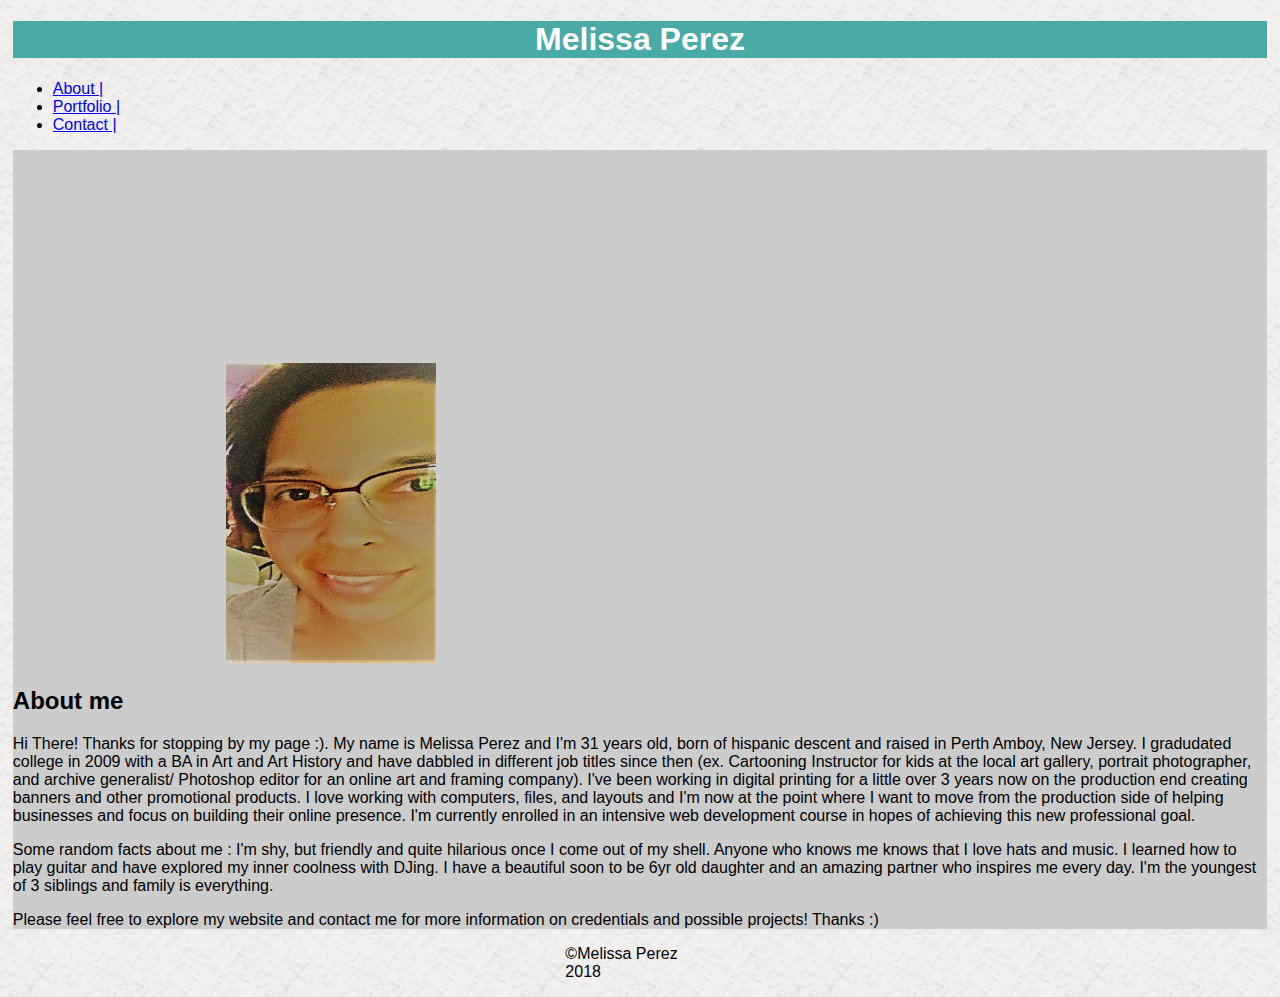
<file: index.html>
<!DOCTYPE html>
<html lang="en">

<head>
    <meta charset="UTF-8">
    <meta name="viewport" content="width=device-width, initial-scale=1.0">
    <meta http-equiv="X-UA-Compatible" content="ie=edge">
    <link rel="stylesheet" href="https://stackpath.bootstrapcdn.com/bootstrap/4.1.3/css/bootstrap.min.css" integrity="sha384-MCw98/SFnGE8fJT3GXwEOngsV7Zt27NXFoaoApmYm81iuXoPkFOJwJ8ERdknLPMO"
        crossorigin="anonymous">
    <link rel="stylesheet" type="text/css" href="style.css">
    <link rel="stylesheet" href="https://use.fontawesome.com/releases/v5.4.1/css/all.css" integrity="sha384-5sAR7xN1Nv6T6+dT2mhtzEpVJvfS3NScPQTrOxhwjIuvcA67KV2R5Jz6kr4abQsz"
        crossorigin="anonymous">

    <title>Bootstrap-Portfolio</title>
</head>

<body>
    <div class="container">
        <div class="row">
            <div class="col-4 py-2">
                <h1>Melissa Perez</h1>
            </div>
            <div class="col-md-4"></div>
            <div class="col-md-4">
                <ul class="nav justify-content-end">
                    <li class="nav-pill">
                        <a class="nav-link" href="index.html"><i class="fas fa-female"></i> About |</a>
                    </li>
                    <li class="nav-item">
                        <a class="nav-link" href="portfolio.html"><i class="far fa-images"></i> Portfolio |</a>
                    </li>
                    <li class="nav-item">
                        <a class="nav-link" href="contact.html"><i class="fas fa-envelope"></i> Contact |</a>
                    </li>
                </ul>
            </div>
        </div>

        <div class="row border border-dark bg-white ">
            <aside class="col-md-3">
                <div class="panel body">
                    <img class="spotlight" src="images/Profile-Pic.jpg" width="210" height="300" />
            </aside>
            <section class="row col-md-9">
                <h2>About me</h2>
                <p>Hi There! Thanks for stopping by my page :). My name is Melissa Perez and I'm 31 years old,
                    born of hispanic descent and raised in
                    Perth Amboy, New Jersey. I gradudated college in
                    2009 with a BA in Art and Art History and have dabbled in different job titles
                    since then (ex. Cartooning Instructor for kids at the local art gallery,
                    portrait photographer, and archive generalist/ Photoshop editor for an online art and framing
                    company). I've been working in digital printing for a little
                    over 3 years now on the production end creating banners and other
                    promotional products. I love working with computers, files, and layouts and I'm now at the
                    point
                    where I want to move from the production side of helping businesses and focus on building
                    their online presence. I'm currently enrolled in an intensive web development course in hopes
                    of achieving this new professional goal. </p>
                <p>Some random facts about me : I'm shy, but friendly and quite hilarious once I come out of my
                    shell.
                    Anyone who knows me knows that I love hats and music. I learned how to play guitar and have
                    explored my inner coolness with DJing. I have a beautiful soon to be 6yr old daughter and an
                    amazing partner who inspires me every day. I'm the youngest of 3 siblings and family is
                    everything.</p>
            </section>
            <div class="row">
                <div class="col-md-1"></div>
                <div class="col-md-10">
                    <p> Please feel free to explore my website and contact me for more information on credentials
                        and possible projects! Thanks :)</p>
                </div>
            </div>

        </div>
    </div>

    <div class="row">
        <div class="border-top">
            <div class="row">
                <div class="container">
                    <footer class="col-lg-12 col-md-12 bg-secondary fixed-bottom">
                        <p class="text-center .text-monospace">&copy;Melissa Perez 2018</p>
                    </footer>
                </div>
            </div>
        </div>
</body>

</html>
</file>
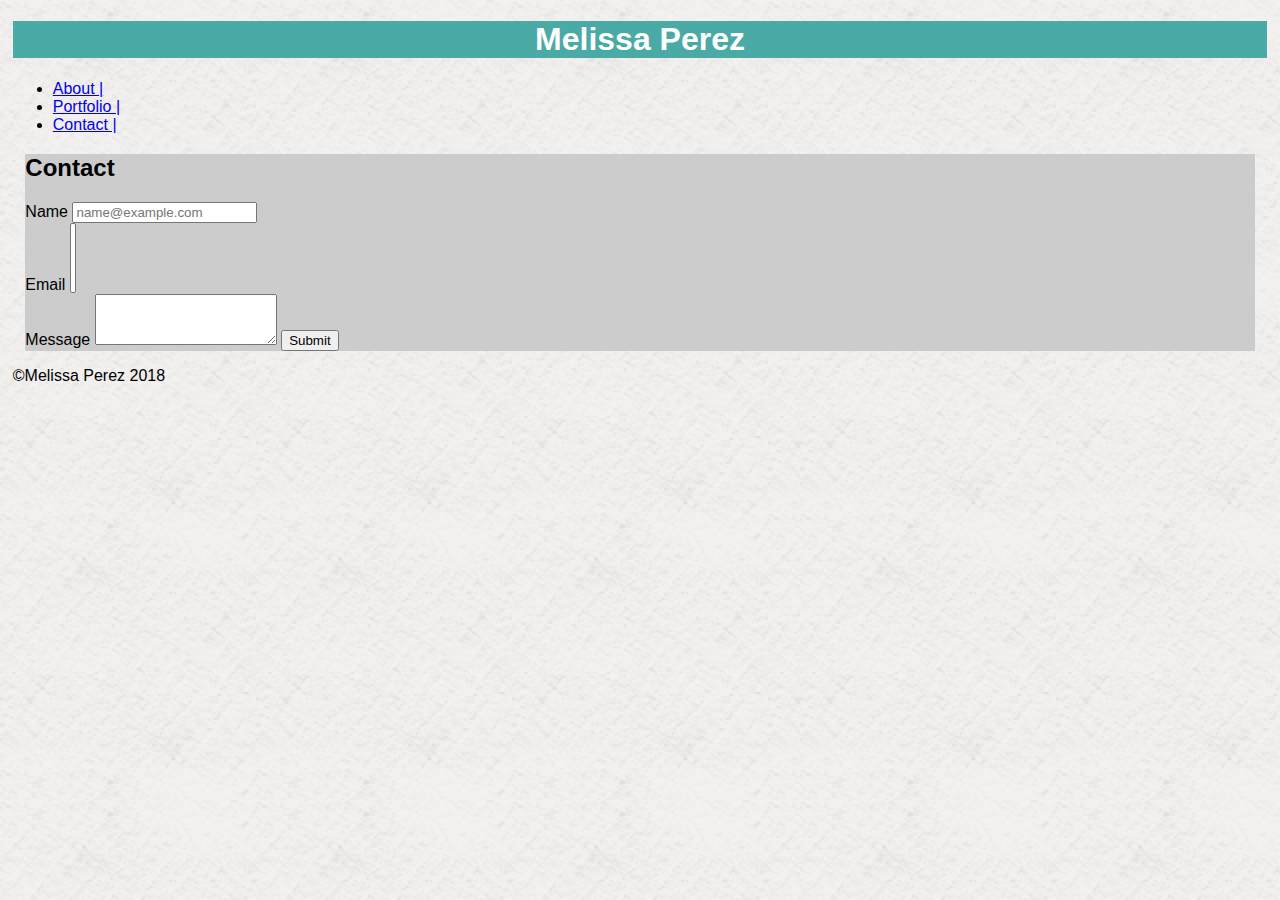
<file: contact.html>
<!DOCTYPE html>
<html lang="en">

<head>
    <meta charset="UTF-8">
    <meta name="viewport" content="width=device-width, initial-scale=1.0">
    <meta http-equiv="X-UA-Compatible" content="ie=edge">
    <link rel="stylesheet" href="https://stackpath.bootstrapcdn.com/bootstrap/4.1.3/css/bootstrap.min.css" integrity="sha384-MCw98/SFnGE8fJT3GXwEOngsV7Zt27NXFoaoApmYm81iuXoPkFOJwJ8ERdknLPMO"
        crossorigin="anonymous">
    <link rel="stylesheet" type="text/css" href="style.css">
    <link rel="stylesheet" href="https://use.fontawesome.com/releases/v5.4.1/css/all.css" integrity="sha384-5sAR7xN1Nv6T6+dT2mhtzEpVJvfS3NScPQTrOxhwjIuvcA67KV2R5Jz6kr4abQsz"
        crossorigin="anonymous">

    <title>Bootstrap-Portfolio</title>
</head>

<body>
    <div class="container">
        <div class="row">
            <div class="col-4 py-2">
                <h1>Melissa Perez</h1>
            </div>
            <div class="col-4"></div>
            <div class="col-4">
                <ul class="nav justify-content-end">
                    <li class="nav-pill">
                        <a class="nav-link" href="index.html"><i class="fas fa-female"></i> About |</a>
                    </li>
                    <li class="nav-item">
                        <a class="nav-link" href="portfolio.html"><i class="far fa-images"></i> Portfolio |</a>
                    </li>
                    <li class="nav-item">
                        <a class="nav-link" href="contact.html"><i class="fas fa-envelope"></i> Contact |</a>
                    </li>
                </ul>
            </div>
        </div>
        <div class="container">
            <div class="row">
                <section class="col-lg-12 table-bordered bg-white">
                    <h2>Contact</h2>

                    <form>
                        <div class="form-group">
                            <label for="exampleFormControlInput1">Name</label>
                            <input type="email" class="form-control" id="exampleFormControlInput1" placeholder="name@example.com">
                        </div>
                        <div class="form-group">
                            <label for="exampleFormControlSelect2">Email</label>
                            <select multiple class="form-control" id="exampleFormControlSelect2">
                                <option></option>
                            </select>
                        </div>
                        <div class="form-group">
                            <label for="exampleFormControlTextarea1">Message</label>
                            <textarea class="form-control" id="exampleFormControlTextarea1" rows="3"></textarea>
                            <input class="btn btn-primary" type="submit" value="Submit">
                        </div>
                    </form>
                </section>
            </div>
        </div>
        <div class="row">
            <footer class="col-md-12 bg-secondary fixed-bottom">
                <p class="text-center">&copy;Melissa Perez 2018</p>
            </footer>
</body>

</html>
</file>
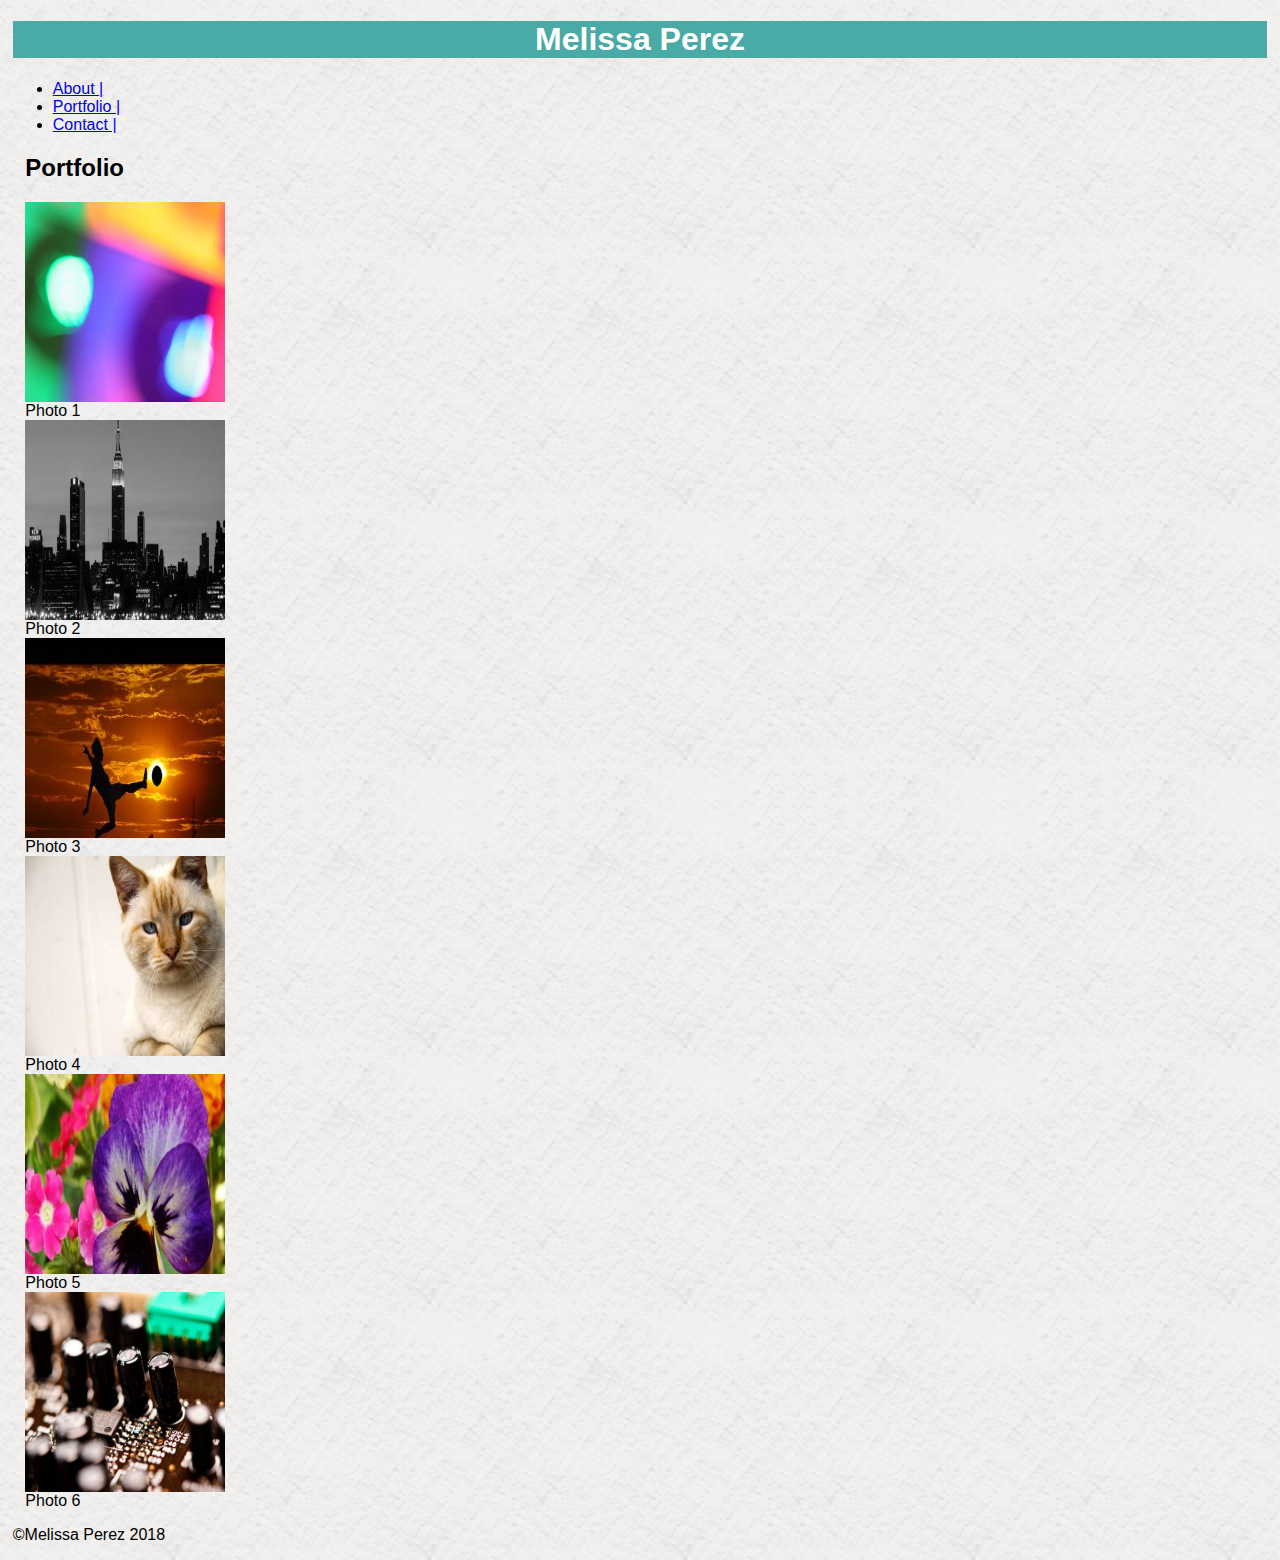
<file: portfolio.html>
<!DOCTYPE html>
<html lang="en">

<head>
    <meta charset="UTF-8">
    <meta name="viewport" content="width=device-width, initial-scale=1.0">
    <meta http-equiv="X-UA-Compatible" content="ie=edge">
    <link rel="stylesheet" href="https://stackpath.bootstrapcdn.com/bootstrap/4.1.3/css/bootstrap.min.css" integrity="sha384-MCw98/SFnGE8fJT3GXwEOngsV7Zt27NXFoaoApmYm81iuXoPkFOJwJ8ERdknLPMO"
        crossorigin="anonymous">
    <link rel="stylesheet" type="text/css" href="style.css">
    <link rel="stylesheet" href="https://use.fontawesome.com/releases/v5.4.1/css/all.css" integrity="sha384-5sAR7xN1Nv6T6+dT2mhtzEpVJvfS3NScPQTrOxhwjIuvcA67KV2R5Jz6kr4abQsz"
        crossorigin="anonymous">

    <title>Bootstrap-Portfolio</title>
</head>

<body>
    <div class="container">
        <div class="row">
            <div class="col-4 py-2">
                <h1>Melissa Perez</h1>
            </div>
            <div class="col-4"></div>
            <div class="col-4">
                <ul class="nav justify-content-end">
                    <li class="nav-pill">
                        <a class="nav-link" href="index.html"><i class="fas fa-female"></i> About |</a>
                    </li>
                    <li class="nav-item">
                        <a class="nav-link" href="portfolio.html"><i class="far fa-images"></i> Portfolio |</a>
                    </li>
                    <li class="nav-item">
                        <a class="nav-link" href="contact.html"><i class="fas fa-envelope"></i> Contact |</a>
                    </li>
                </ul>
            </div>
        </div>
        <section class="bg-light">
            <div class="container">
                <div clas="row" col-md-12>
                    <h2>Portfolio</h2>
                </div>
                <div class="row">
                    <div class="col">
                        <img src="images/abstract.jpg" class="fluid" alt="abstract ">
                        <figcaption class="figure-caption">Photo 1</figcaption>
                    </div>
                    <div class="col">
                        <img src="images/antique.jpg" class="fluid" alt="old photo">
                        <figcaption class="figure-caption">Photo 2</figcaption>
                    </div>
                    <div class="col">
                        <img src="images/baseball.jpg" class="fluid" alt="baseball">
                        <figcaption class="figure-caption">Photo 3</figcaption>
                    </div>


                </div>
                <div class="row">
                    <div class="col">
                        <img src="images/cat.jpg" class="fluid" alt="cat">
                        <figcaption class="figure-caption">Photo 4</figcaption>
                        
                    </div>
                    <div class="col">
                        <img src="images/random_guy.jpg" class="fluid" alt="random guy">
                        <figcaption class="figure-caption">Photo 5</figcaption>
                    </div>
                    <div class="col">
                        <img src="images/technics-q-c-640-480-4.jpg" class="fluid" alt="Photo">
                        <figcaption class="figure-caption">Photo 6</figcaption>
                    </div>
                </div>
            </div>


        </section>



        <footer class="col-md-12 bg-secondary fixed-bottom">
            <p class="text-center">&copy;Melissa Perez 2018</p>
        </footer>
    </div>
</body>

</html>
</file>
<file: style.css>
body {
    margin: 0%;
    font-family:'Arial', 'Helvetica Neue', Helvetica, sans-serif;
    background-image: url(images/hazy_background.png);
    position: relative;
}

.spotlight{ 
    margin-top: 17%;
    margin-left: 17%;
}
.container {
    margin: 1%;
    position: relative;
}

.bg-white {
background-color: #cccccc;
}

h1 {
background-color:#4aaaa5;
text-align: center;
color: white;
}

.fluid {
    width: 200px;
    height: 200px;
    display: block;
    flex-wrap: wrap;
}

.border-top {
    border-top-color: #4aaaa5;
    justify-items: center;
}
</file>
